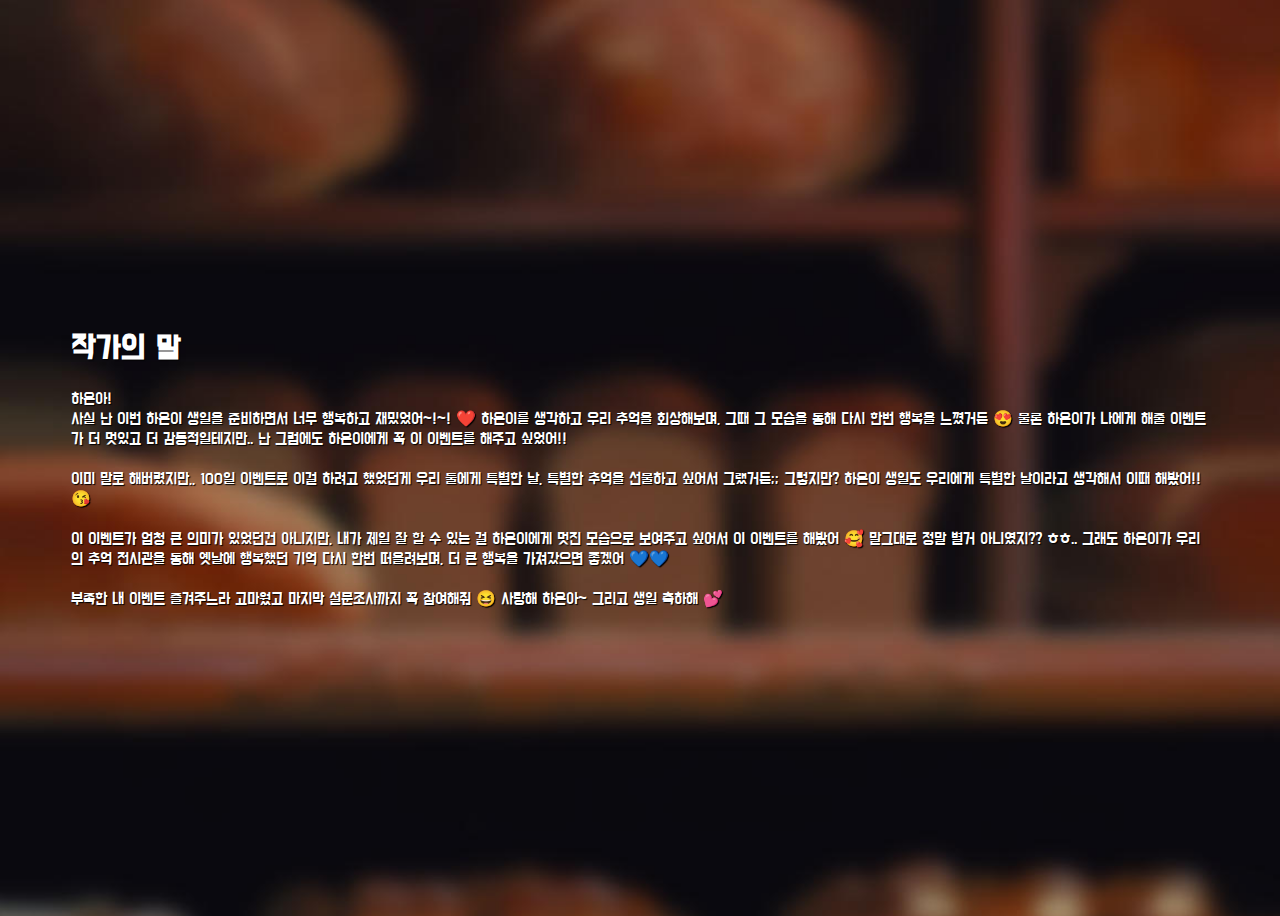
<file: letter.html>
<!DOCTYPE html>
<html lang="ko">
<head>
    <meta charset="UTF-8">
    <meta name="viewport" content="width=device-width, minimal-ui, viewport-fit=cover, initial-scale=1, maximum-scale=1, user-scalable=no">
    <meta http-equiv="X-UA-Compatible" content="IE=edge">

    <!-- PWA -->
    <meta name="mobile-web-app-capable" content="yes">
    <meta name="apple-mobile-web-app-capable" content="yes">
    <meta name="apple-mobile-web-app-title" content="White Art Gallery">
    <meta name="application-name" content="White Art Gallery">
    <meta name="apple-mobile-web-app-status-bar-style" content="black-translucent">
    <meta name="theme-color" content="#000000">

    <!-- Favicon -->
    <link rel="apple-touch-icon" sizes="180x180" href="./favicon/apple-touch-icon.png">
    <link rel="icon" type="image/png" sizes="32x32" href="./favicon/favicon-32x32.png">
    <link rel="icon" type="image/png" sizes="16x16" href="./favicon/favicon-16x16.png">
    <link rel="manifest" href="./favicon/site.webmanifest">

    <!-- bootstrap css -->
    <link href="https://cdn.jsdelivr.net/npm/bootstrap@5.1.0/dist/css/bootstrap.min.css" rel="stylesheet"
          integrity="sha384-KyZXEAg3QhqLMpG8r+8fhAXLRk2vvoC2f3B09zVXn8CA5QIVfZOJ3BCsw2P0p/We" crossorigin="anonymous">
    <link rel="stylesheet" href="https://cdn.jsdelivr.net/npm/bootstrap-icons@1.8.1/font/bootstrap-icons.css">
    <!-- styles css -->
    <link rel="stylesheet" href="css/letter_styles.css">

    <title>White Art Gallery</title>
</head>
<body>

<!-- Enter -->
<div id="enter" class="container width-layout">
    <div class="row">
        <!-- header -->
        <h1 class="white-text text-center">작가의 말</h1>

        <div class="white-text">
            하은아!<br/>
            사실 난 이번 하은이 생일을 준비하면서 너무 행복하고 재밌었어~!~! ❤️ 하은이를 생각하고 우리 추억을 회상해보며, 그때 그 모습을 통해 다시 한번 행복을 느꼈거든 😍 물론 하은이가 나에게
            해줄 이벤트가 더 멋있고 더 감동적일테지만.. 난 그럼에도 하은이에게 꼭 이 이벤트를 해주고 싶었어!!<br/>
            <br/>
            이미 말로 해버렸지만,, 100일 이벤트로 이걸 하려고 했었던게 우리 둘에게 특별한 날, 특별한 추억을 선물하고 싶어서 그랬거든;; 그렇지만? 하은이 생일도 우리에게 특별한 날이라고 생각해서
            이때 해봤어!! 😘<br/>
            <br/>
            이 이벤트가 엄청 큰 의미가 있었던건 아니지만, 내가 제일 잘 할 수 있는 걸 하은이에게 멋진 모습으로 보여주고 싶어서 이 이벤트를 해봤어 🥰 말그대로 정말 별거 아니였지?? ㅎㅎ.. 그래도
            하은이가 우리의 추억 전시관을 통해 옛날에 행복했던 기억 다시 한번 떠올려보며, 더 큰 행복을 가져갔으면 좋겠어 💙💙<br/>
            <br/>
            부족한 내 이벤트 즐겨주느라 고마웠고 마지막 설문조사까지 꼭 참여해줘 😆 사랑해 하은아~ 그리고 생일 축하해 💕<br/>
        </div>

        <!-- footer -->
        <!-- <div class="half-white-space"></div> -->
    </div>
</div>


<!-- jquery -->
<script src="https://ajax.googleapis.com/ajax/libs/jquery/3.6.0/jquery.min.js"></script>
<!-- bootstrap js -->
<script src="https://cdn.jsdelivr.net/npm/bootstrap@5.1.0/dist/js/bootstrap.bundle.min.js"
        integrity="sha384-U1DAWAznBHeqEIlVSCgzq+c9gqGAJn5c/t99JyeKa9xxaYpSvHU5awsuZVVFIhvj"
        crossorigin="anonymous"></script>
<!-- html2canvas js-->
<script src="https://html2canvas.hertzen.com/dist/html2canvas.min.js"></script>
<!-- scripts js -->
<script type="text/javascript" src="js/function.js"></script>
</body>
</html>
</file>
<file: css/letter_styles.css>
@charset "UTF-8";

/* font 적용 */
@import url('https://fonts.googleapis.com/css2?family=Do+Hyeon&display=swap');
body { font-family: 'Do Hyeon', sans-serif; }


/* 배경 */
body {
	height: 100vh;
    /* overflow: hidden; 스크롤 막기 */
	background-image: url("../img/majyo1_blur.jpeg");
	background-repeat : no-repeat;
    background-size : cover;
	background-position: center;
	
	display: flex;
	justify-content: center;
	align-items: center;
	min-height: 100vh;
}


/* 시스템 태그 속성 변경 */
input[type="number"]::-webkit-outer-spin-button,
input[type="number"]::-webkit-inner-spin-button {
    -webkit-appearance: none;
    margin: 0;
}


/* bootstrap 코드 */
.btn:hover { text-shadow: 0px 0px 0px #000; }
.btn:focus {
	box-shadow: none;
	text-shadow: 0px 0px 0px #000;
}
.form-check-input:focus { box-shadow: none; }

.modal-content {
	/* background-image: url("/img/kaze1_blur.jpeg"); */
	background-repeat : no-repeat;
    background-size : cover;
	background-position: center;
	
	border: 0px;
}


/* pc 화면 */
.header-text {
    font-size: 36px;
    /* font-style: italic; */
}
.footer-text { font-size: xx-small; }
.white-text {
	color: white;
	text-shadow: 1px 1px 1px #000;
}

.width-layout {
    left: 5%;
    width: 90%;
}
.title-text-layout {
    margin-top: 25px;
    margin-bottom: 10px;
    font-size: x-large;
}
.button-layout {
    margin-top: 10px;
    /* margin-bottom: 25px; */
}

.custom-button {
	width: 50%;
	margin-top: 10px;
	margin-bottom: 10px;
	text-shadow: 1px 1px 1px #000;
}
.left-button { width: 49%; float:left; }
.right-button { width: 49%; float:right; }

.profile-img {
	border: 5px solid white;
	
	width: 90%;
	padding: 0px;
	margin-bottom: 10px;
}
.gallery-img {
	border: 5px solid white;
	margin-bottom: 10px;
}


.no-padding { padding: 0px; }
.half-white-space {
	margin-top: 25px;
	margin-bottom: 25px;
}
.white-space {
	margin-top: 50px;
	margin-bottom: 50px;
}


/* alert */
@keyframes fadeIn { /* animation */
    0% {
        opacity: 0;
        transform: translate3d(0, 100%, 0);
    }
    to {
        opacity: 1;
        transform: translateZ(0);
    }
}
.custom-alert {
    position: fixed;
    bottom: 15px;
    left: 5%;
    width: 90%;
    
    display: none;
    animation: fadeIn 0.4s;
}
</file>
